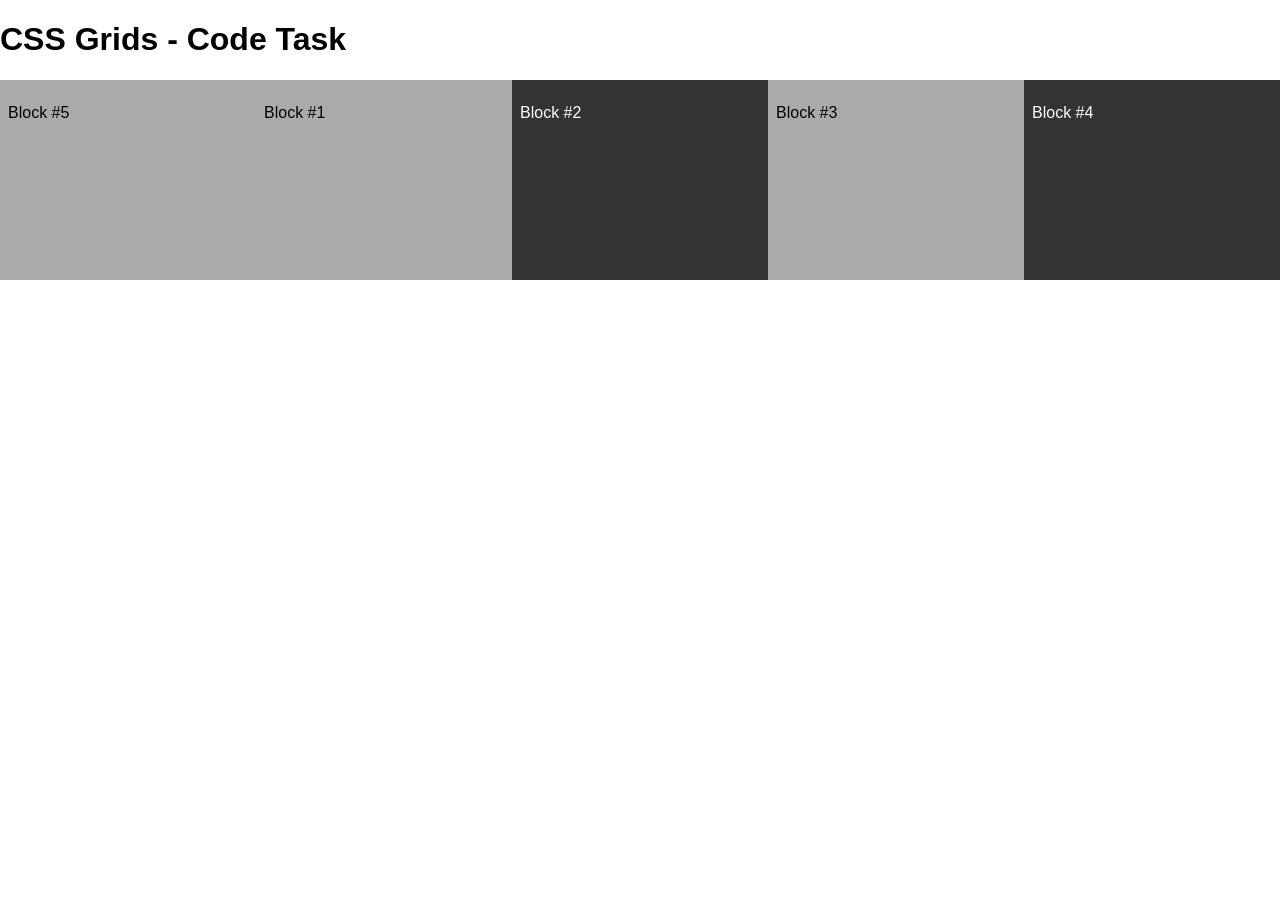
<file: index.html>
<!DOCTYPE html>
<html>
  <head>
    <title>CSS Grids - Code Task</title>
    <meta charset="utf-8">
    <!-- Set the viewport for responsive design 
     https://web.dev/articles/responsive-web-design-basics-->
    <meta name="viewport" content="width=device-width, initial-scale=1">
    <link href="css/normalize.css" rel="stylesheet">
    <link href="css/grids.css" rel="stylesheet">

  </head>
  <body>
    <h1>CSS Grids - Code Task</h1>
    <div class="container">
      <div class="block">
        <p>Block #1</p>
      </div>
      <div class="block">
        <p>Block #2</p>
      </div>
      <div class="block">
        <p>Block #3</p>
      </div>
      <div class="block">
        <p>Block #4</p>
      </div>
      <div class="block">
        <p>Block #5</p>
      </div>
    </div>
  </body>
</html>
</file>
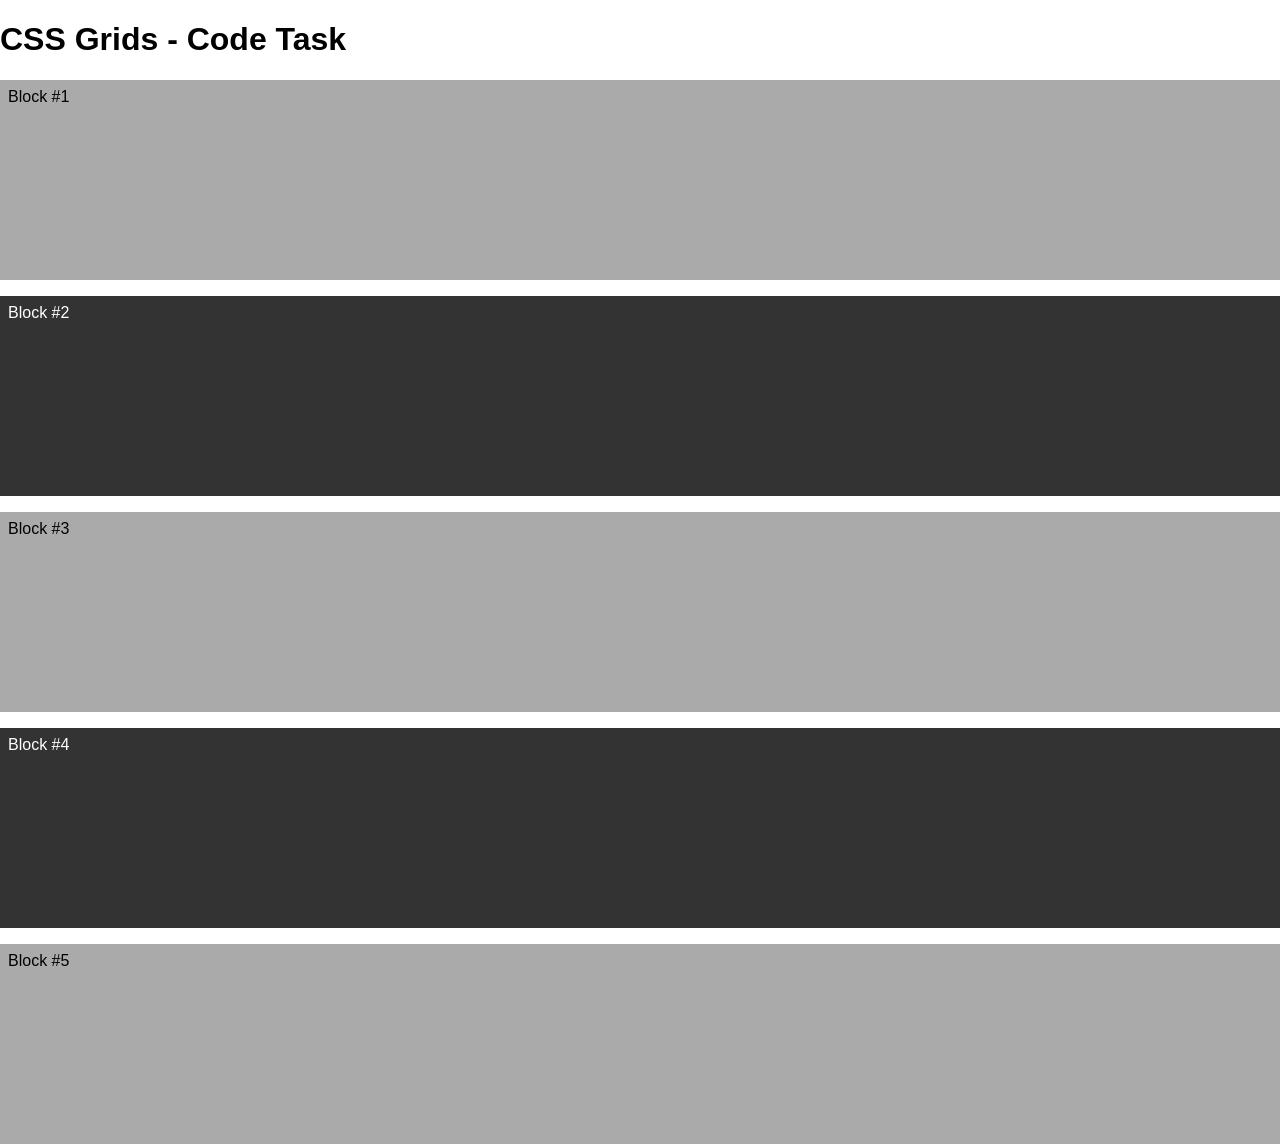
<file: 03-CSS_Grids-Code_Task/index.html>
<!DOCTYPE html>
<html>
  <head>
    <title>CSS Grids - Code Task</title>
    <meta charset="utf-8">
    <link href="css/normalize.css" rel="stylesheet">
    <link href="css/grids.css" rel="stylesheet">
  </head>
  <body>
    <h1>CSS Grids - Code Task</h1>
    <div class="container">
      <div class="block">
        <p>Block #1</p>
      </div>
      <div class="block">
        <p>Block #2</p>
      </div>
      <div class="block">
        <p>Block #3</p>
      </div>
      <div class="block">
        <p>Block #4</p>
      </div>
      <div class="block">
        <p>Block #5</p>
      </div>
    </div>
  </body>
</html>
</file>
<file: css/grids.css>
/* This is some default styling for the exercise */
.container .block {
  height: 200px; }
  .container .block p {
    padding: 0.5rem; }
  .container .block:nth-of-type(even) {
    background-color: #333; }
    .container .block:nth-of-type(even) p {
      color: white; }
  .container .block:nth-of-type(odd) {
    background-color: #AAA; }
</file>
<file: 03-CSS_Grids-Code_Task/css/grids.css>
/* This is some default styling for the exercise */
.container .block {
  height: 200px; }
  .container .block p {
    padding: 0.5rem; }
  .container .block:nth-of-type(even) {
    background-color: #333; }
    .container .block:nth-of-type(even) p {
      color: white; }
  .container .block:nth-of-type(odd) {
    background-color: #AAA; }
</file>
